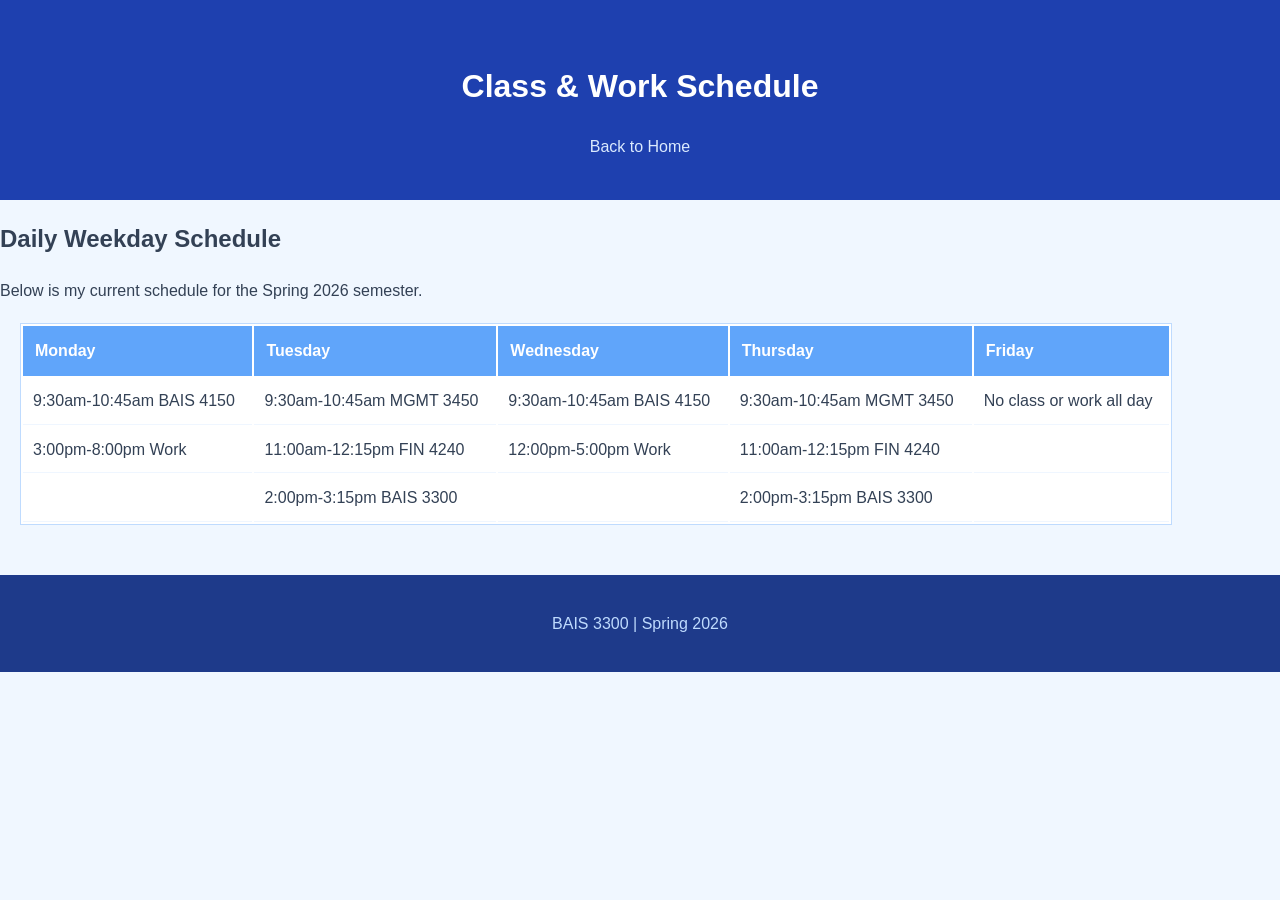
<file: schedule.html>
<!DOCTYPE html>
<html lang="en">
<head>
    <meta charset="UTF-8">
    <meta name="viewport" content="width=device-width, initial-scale=1.0">
    <title>Schedule | Website</title>
    <link rel="stylesheet" href="style/stylesheet.css">
</head>
<body>

    <header>
        <h1>Class & Work Schedule</h1>
        <nav>
            <a href="index.html">Back to Home</a>
        </nav>
    </header>

    <main>
        <section>
            <h2>Daily Weekday Schedule</h2>
            <p>Below is my current schedule for the Spring 2026 semester.</p>
            
            <table>
                <thead>
                    <tr>
                        <th>Monday</th>
                        <th>Tuesday</th>
                        <th>Wednesday</th>
                        <th>Thursday</th>
                        <th>Friday</th>
                    </tr>
                </thead>
                <tbody>
                    <tr>
                        <td>9:30am-10:45am BAIS 4150</td>
                        <td>9:30am-10:45am MGMT 3450</td>
                        <td>9:30am-10:45am BAIS 4150</td>
                        <td>9:30am-10:45am MGMT 3450</td>
                        <td>No class or work all day</td>
                    </tr>
                    <tr>
                        <td>3:00pm-8:00pm Work</td>
                        <td>11:00am-12:15pm FIN 4240</td>
                        <td>12:00pm-5:00pm Work</td>
                        <td>11:00am-12:15pm FIN 4240</td>
                        <td></td>
                    </tr>
                    <tr>
                        <td></td>
                        <td>2:00pm-3:15pm BAIS 3300</td>
                        <td></td>
                        <td>2:00pm-3:15pm BAIS 3300</td>
                        <td></td>
                    </tr>
                </tbody>
            </table>
        </section>
    </main>

    <footer>
        <p>BAIS 3300 | Spring 2026</p>
    </footer>

</body>
</html>
</file>
<file: style/stylesheet.css>
body {
    font-family: Arial, sans-serif;
    line-height: 1.6;
    background-color: #f0f7ff;
    color: #334155;
    margin: 0;
    padding: 0;
}

header {
    background-color: #1e40af;
    color: #ffffff;
    padding: 40px;
    text-align: center;
}

nav a {
    color: #dbeafe;
    text-decoration: none;
    padding: 10px;
}

nav a:hover {
    color: #ffffff;
    text-decoration: underline;
}

table {
    width: 90%;
    margin: 20px;
    background-color: #ffffff;
    border: 1px solid #bfdbfe;
}

th {
    background-color: #60a5fa;
    color: white;
    padding: 12px;
    text-align: left;
}

td {
    padding: 10px;
    border-bottom: 1px solid #eff6ff;
}

.callout-box {
    background-color: #dbeafe;
    border: 5px solid #3b82f6;
    padding: 25px;
    margin: 35px;
    max-width: 600px;
    border-radius: 12px;
}

footer {
    text-align: center;
    padding: 20px;
    background-color: #1e3a8a;
    color: #bfdbfe;
    margin-top: 50px;
}
</file>
